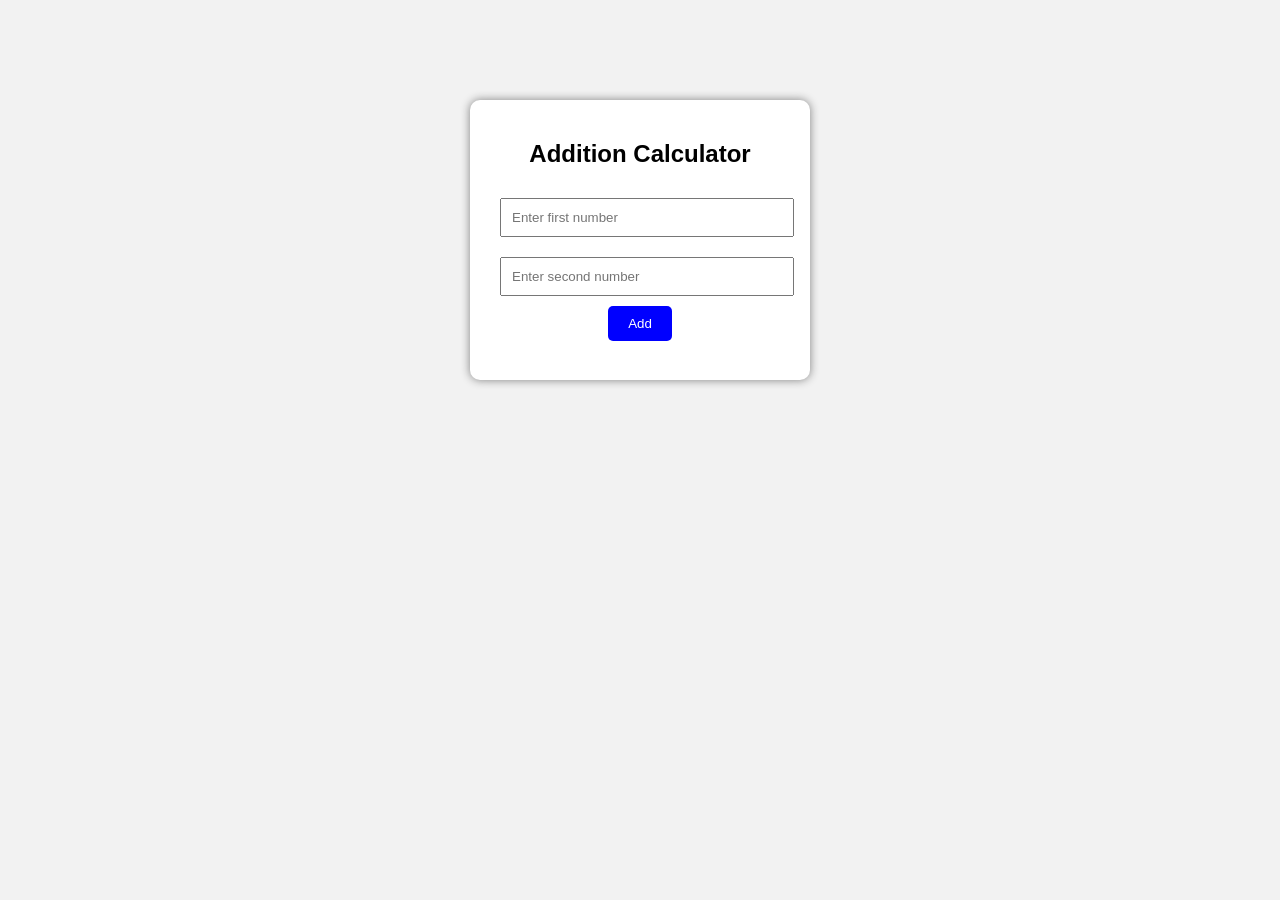
<file: index.html>
<!DOCTYPE html>
<html lang="en">
<head>
    <meta charset="UTF-8">
    <title>Addition Calculator</title>
    <link rel="stylesheet" href="style.css">
</head>

<body>

<div class="container">
    <h2>Addition Calculator</h2>

    <input type="number" id="num1" placeholder="Enter first number">
    <input type="number" id="num2" placeholder="Enter second number">

    <button onclick="addNumbers()">Add</button>

    <h3 id="result"></h3>
</div>

<script src="script.js"></script>

</body>
</html>
</file>
<file: style.css>
body{
    font-family: Arial;
    background-color: #f2f2f2;
}

.container{
    width: 300px;
    margin: 100px auto;
    text-align: center;
    padding: 20px;
    background: white;
    border-radius: 10px;
    box-shadow: 0 0 10px gray;
}

input{
    width: 90%;
    padding: 10px;
    margin: 10px;
}

button{
    padding: 10px 20px;
    background: blue;
    color: white;
    border: none;
    border-radius: 5px;
}
</file>
